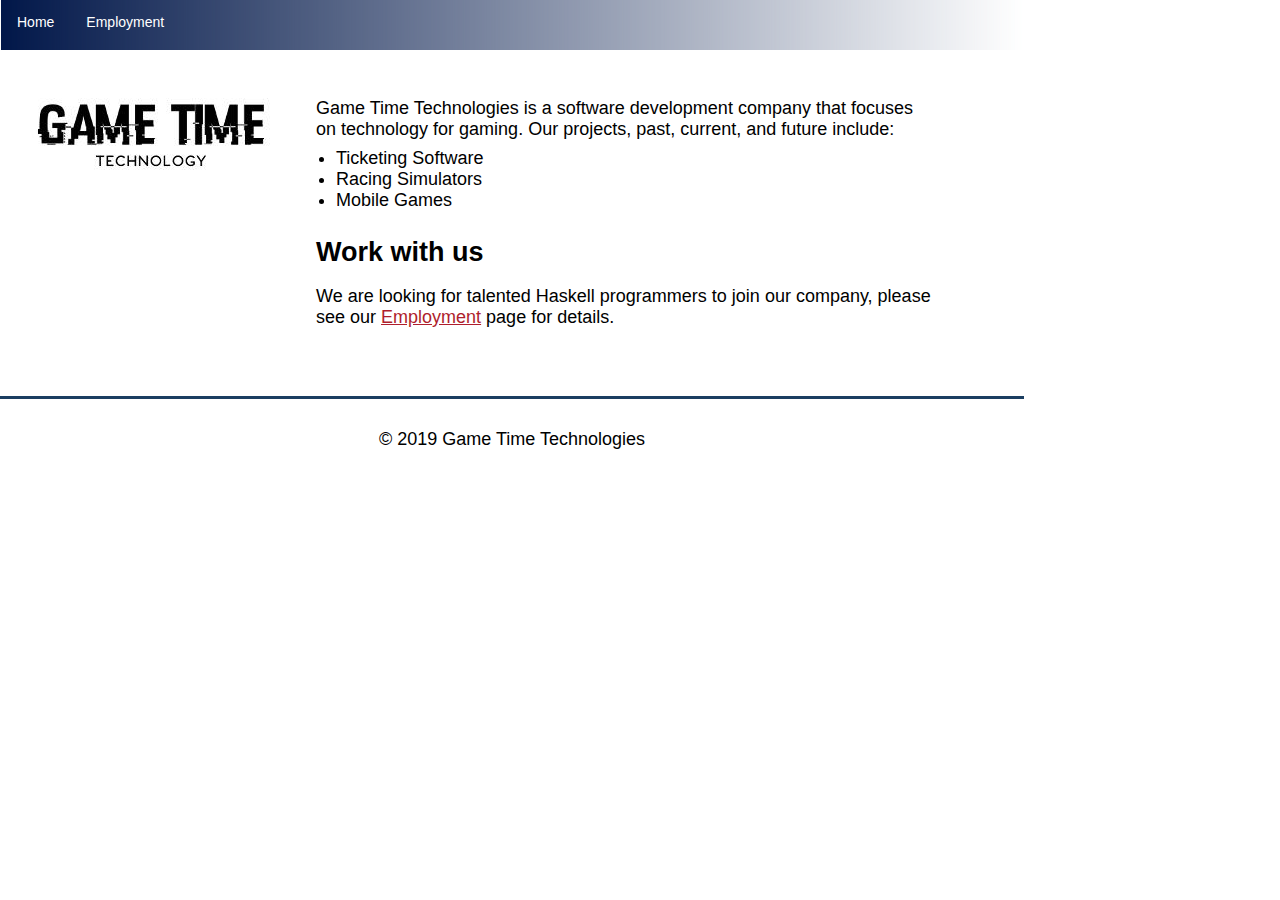
<file: index.html>
<?xml version="1.0" encoding="UTF-8" ?>
<!DOCTYPE html PUBLIC "-//W3C//DTD XHTML 1.0 Strict//EN" "http://www.w3.org/TR/xhtml1/DTD/xhtml1-strict.dtd">
<html><head>
    <title>Home - Game Time Technologies</title>
    <link href="./css/screen.css" media="screen" rel="Stylesheet" type="text/css" />
    <link rel="shortcut icon" type="image/x-icon" href="./favicon.ico">
</head><body>

<div class="container">

<div class="header">
    <div class="menu">
       <ul>
            <li><a href="./">Home</a></li>
            <li><a href="./jobs.html">Employment</a></li>
        </ul>
    </div>
</div>

    <div class="content clearfix">

    <div class="content-left">
        <img src="./img/logo.jpg" alt="Game Time Technologies" />
    </div>

    <div class="content-right">

        <p>

        Game Time Technologies is a software development company
        that focuses on technology for gaming.

        Our projects, past, current, and future include:

        <ul>
            <li> Ticketing Software </li>
            <li> Racing Simulators </li>
            <li> Mobile Games </li>
        </ul>

    </p>

    <h2> Work with us</h2>

    <p>

        We are looking for talented Haskell programmers to join our company,
        please see our <a href="./jobs.html">Employment</a> page for details.

    </p>


    </div> <!-- content-left -->
    </div> <!-- content -->

    <div class="footer">
        <p class="center">&copy; 2019 Game Time Technologies</p>
    </div>

</div> <!-- container -->

</body></html>
</file>
<file: css/screen.css>
* {
    margin: 0px;
    padding: 0px;
}

html, body {
    height: 100%;
}

body {
    font-family: arial, helvetica, verdana, "times new roman", sans-serif;
    font-size: 18px;
}

ol {
    padding-top: 20px;
    padding-bottom: 20px;
    padding-left: 20px;
}

ul {
    padding-left: 20px;
}

img {
    border: none;
}

a {
    color: #af1e2d;
}

a:hover {
    color: #af1e2d;
}

div.header {
    background: url('/img/bg_gradient.png') repeat-y;
    width: 1024px;
    height: 50px;
}

div.container {
    text-align: left;

    /* push */
    min-height: 100%;
    height: auto !important;
    height: 100%;
    width: 100%;
    margin: 0 auto -100px; /* same as footer */

}

div.footer, div.push {
    height: 100px;
    width: 1024px;
}

div.footer p { padding-top: 30px; }

div.footer {
    border-top-style: solid;
    border-width: 1px
    color: #000;
    border-color: #1b3e61;

}

div.content {
    background-color: #fff;
    width: 1024px;
    padding-top: 40px;
    padding-left: 10px;
    padding-bottom: 20px;
}

div.content-right {
    width: 620px;
    float: left;
    padding-bottom: 40px;
    padding-left: 42px;
}

    div.content-right h1 {
        padding: 12px 0px;
    }
    div.content-right h2 {
        padding: 10px 0px;
    }
    div.content-right blockquote {
        padding: 8px 0px;
    }
    div.content-right p {
        padding: 8px 0px;
    }

div.content-left {
    width: 240px;
    padding-right: 12px;
    padding-left: 12px;
    float: left;
    color: #333;
}

div.menu {
    height: 29px;
    margin: 0px;
    width: 1024px;
    padding-top: 14px;
    font-size: 14px !important;
    font-size: 12px;
}

    div.menu a {
        color: #fff;
        text-decoration: none;
        display: block;
        padding: 0px 15px;
        height: 29px;
    }

    div.menu a:hover {
        text-decoration: none;
    }

    div.menu ul {
        float: left;
        margin: 0px;
        padding: 0px;
        list-style: none;
    }
    div.menu li {
        float: left;
        text-align: center;
        margin:0;
        padding: 0px;
        padding-left: 2px;
        /* border color 92999f */
        width: auto !important;
        width: 115px;
    }

.center {
    text-align: center;
}
/* special clearfix */

.clearfix:after {
   content: ".";
   display: block;
   clear: both;
   height: 0px;
   visibility: hidden;
}

.clearfix { display: inline-block; }
/* exlude MacIE5 \*/
* html .clearfix { height: 1% }
.clearfix {display:block;}
/* end MacIE5 */

.red {
    color: #af1e2d;
}

pre.code {
    font-size:12px;
    margin-top:25px;
    margin-bottom:25px;
    overflow: auto;
    font-family: monospace;
}
</file>
